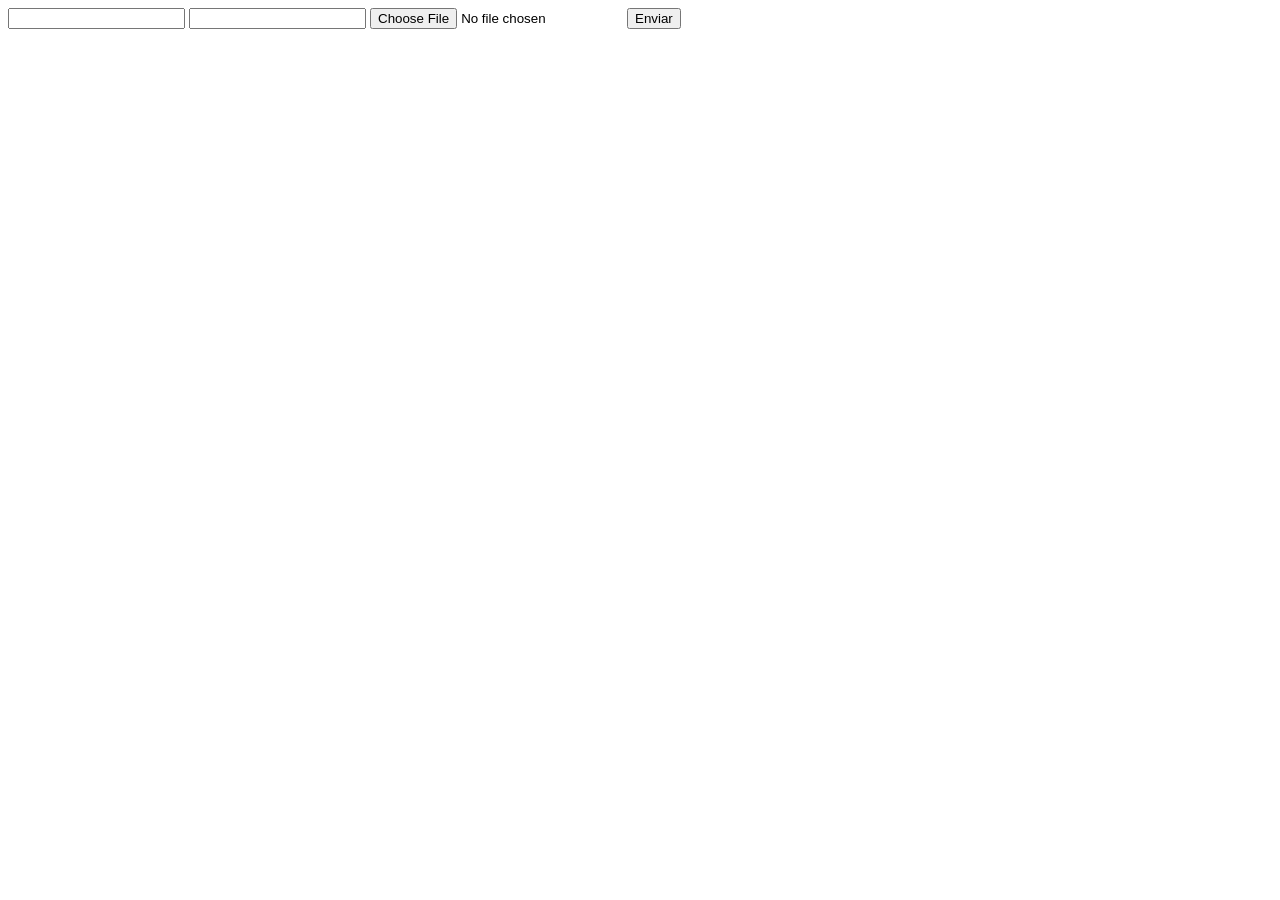
<file: DOCUMENTOS_DE_APOIO/exemplo_de_upload_de_arquivo/public/index.html>
<!DOCTYPE html>
<html lang="en">

<head>
  <meta charset="UTF-8">
  <meta http-equiv="X-UA-Compatible" content="IE=edge">
  <meta name="viewport" content="width=device-width, initial-scale=1.0">
  <title>Upload</title>
</head>

<body>

  <div>
    <input name="nome" id="nome" type="text" />
    <input name="email" id="email" type="url" />
    <input name="foto" id="foto" type="file" />
    <button onclick="enviar()">Enviar</button>
  </div>

  <div id="container"></div>
</body>

</html>

<script>
  function enviar() {
    const formData = new FormData();
    formData.append('foto', foto.files[0])
    formData.append('nome', nome.value)
    formData.append('email', email.value)

    fetch("/usuarios/cadastro", {
      method: "POST",
      body: formData
    })
      .then(res => {
        window.location = "./perfil.html"
      })
      .catch(err => {
        console.log(err);
      })
  }
</script>
</file>
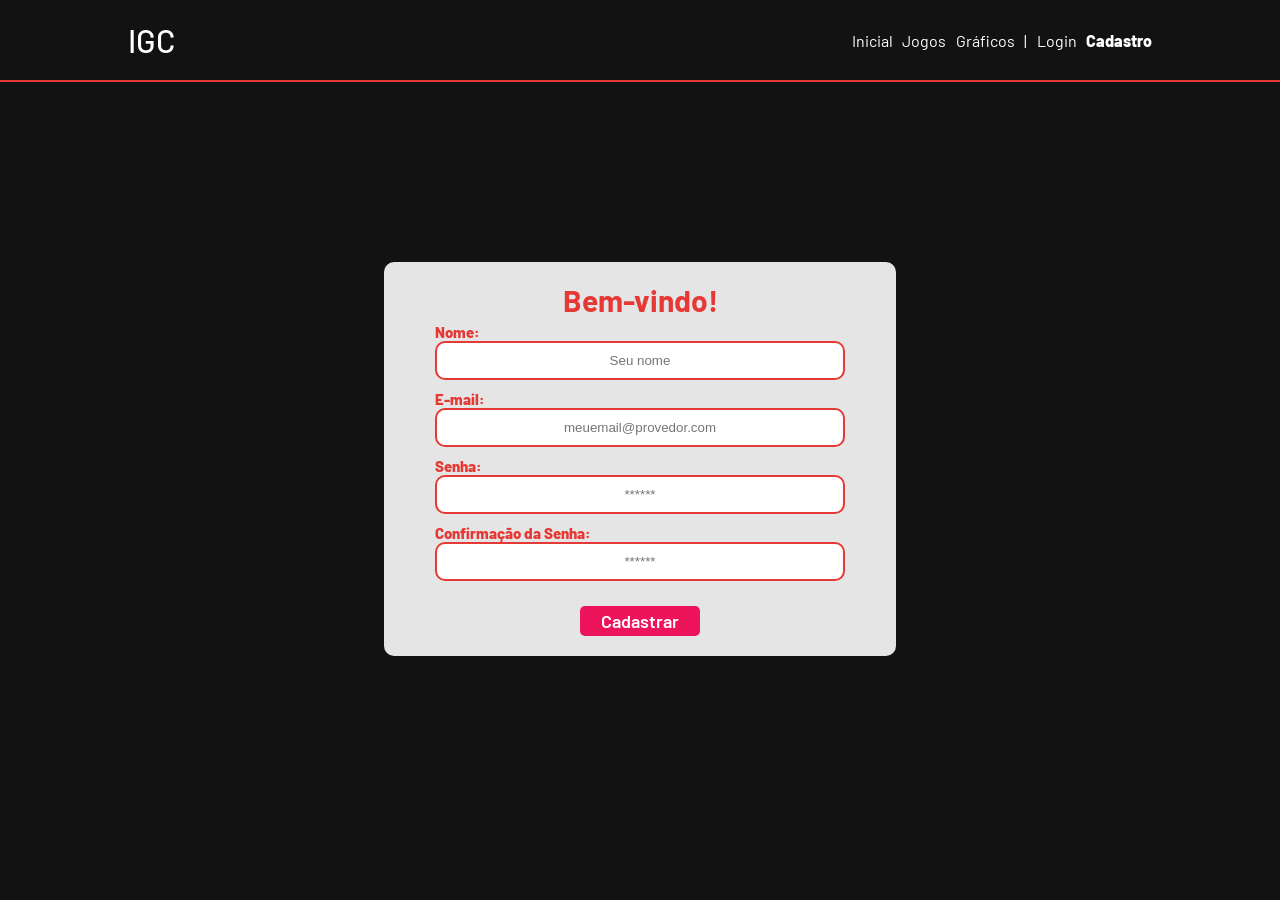
<file: public/cadastro.html>
<!DOCTYPE html>
<html lang="pt-br">

<head>
  <meta charset="UTF-8" />
  <meta http-equiv="X-UA-Compatible" content="IE=edge" />
  <meta name="viewport" content="width=device-width, initial-scale=1.0" />

  <title>AquaTech | Cadastro</title>

  <script src="./js/sessao.js"></script>

  <link rel="stylesheet" href="./css/estilo.css" />
  <link rel="icon" href="./assets/icon/favicon2.ico" />
  <link rel="preconnect" href="https://fonts.gstatic.com" />
</head>

<body onload="listar()">
  <!--header inicio-->
  <div class="header">
    <div class="container">
      <h1 class="titulo">IGC</h1>
      <ul class="navbar">
        <li>
          <a href="index.html">Inicial</a>
        </li>
        <li>
          <a href="simulador.html">Jogos</a>
        </li>
        <li>
          <a href="dashboard.html">Gráficos</a>
        </li>
        <li>|</li>
        <li>
          <a href="login.html">Login</a>
        </li>
        <li class="agora">
          <a href="#">Cadastro</a>
        </li>
      </ul>
    </div>
  </div>
  <!--header fim-->

  <div class="login">
    <div class="alerta_erro">
      <div class="card_erro" id="cardErro">
        <span id="mensagem_erro"></span>
      </div>
    </div>
    <div class="container">
      <div class="card card-cadastro">
        <h2>Bem-vindo!</h2>
        <div class="formulario">
          <!--
                         Para inserir mais um campo, copie uma das inputs abaixo.
                         Assim que inserir vá para o script abaixo.
                     -->
          <div class="campo">
            <span>Nome:</span>
            <input id="nome_input" type="text" placeholder="Seu nome" />
          </div>
          <div class="campo">
            <span>E-mail:</span>
            <input id="email_input" type="text" placeholder="meuemail@provedor.com" />
          </div>
          <div class="campo">
            <span>Senha:</span>
            <input id="senha_input" type="password" placeholder="******" />
          </div>
          <div class="campo">
            <span>Confirmação da Senha:</span>
            <input id="confirmacao_senha_input" type="password" placeholder="******" />
          </div>
          <button class="botao" onclick="cadastrar()">Cadastrar</button>
        </div>
        <div id="div_aguardar" class="loading-div">
          <img src="./assets/circle-loading.gif" id="loading-gif" />
        </div>

        <div id="div_erros_login"></div>
      </div>
    </div>
  </div>

</body>

</html>

<script>

  // Array para armazenar empresas cadastradas para validação de código de ativação 
  let listaEmpresasCadastradas = [];

  function cadastrar() {
    // aguardar();

    //Recupere o valor da nova input pelo nome do id
    // Agora vá para o método fetch logo abaixo
    var nomeVar = nome_input.value;
    var emailVar = email_input.value;
    var senhaVar = senha_input.value;
    var confirmacaoSenhaVar = confirmacao_senha_input.value

    // Verificando se há algum campo em branco
    if (
      nomeVar == "" ||
      emailVar == "" ||
      senhaVar == "" ||
      confirmacaoSenhaVar == ""
    ) {
      cardErro.style.display = "block";
      mensagem_erro.innerHTML =
        "(Mensagem de erro para todos os campos em branco)";

      finalizarAguardar();
      return false;
    } else {
      setInterval(sumirMensagem, 5000);
    }

    // Verificando se o código de ativação é de alguma empresa cadastrada
    for (let i = 0; i < listaEmpresasCadastradas.length; i++) {
      if (listaEmpresasCadastradas[i].codigo_ativacao == codigoVar) {
        idEmpresaVincular = listaEmpresasCadastradas[i].id
        console.log("Código de ativação válido.");
        break;
      } else {
        cardErro.style.display = "block";
        mensagem_erro.innerHTML = "(Mensagem de erro para código inválido)";
        finalizarAguardar();
      }
    }

    // Enviando o valor da nova input
    fetch("/usuarios/cadastrar", {
      method: "POST",
      headers: {
        "Content-Type": "application/json",
      },
      body: JSON.stringify({
        // crie um atributo que recebe o valor recuperado aqui
        // Agora vá para o arquivo routes/usuario.js
        nomeServer: nomeVar,
        emailServer: emailVar,
        senhaServer: senhaVar
      }),
    })
      .then(function (resposta) {
        console.log("resposta: ", resposta);

        if (resposta.ok) {
          cardErro.style.display = "block";

          mensagem_erro.innerHTML =
            "Cadastro realizado com sucesso! Redirecionando para tela de Login...";

          setTimeout(() => {
            window.location = "login.html";
          }, "2000");

          limparFormulario();
          finalizarAguardar();
        } else {
          throw "Houve um erro ao tentar realizar o cadastro!";
        }
      })
      .catch(function (resposta) {
        console.log(`#ERRO: ${resposta}`);
        finalizarAguardar();
      });

    return false;
  }

  // Listando empresas cadastradas 


  function sumirMensagem() {
    cardErro.style.display = "none";
  }
</script>
</file>
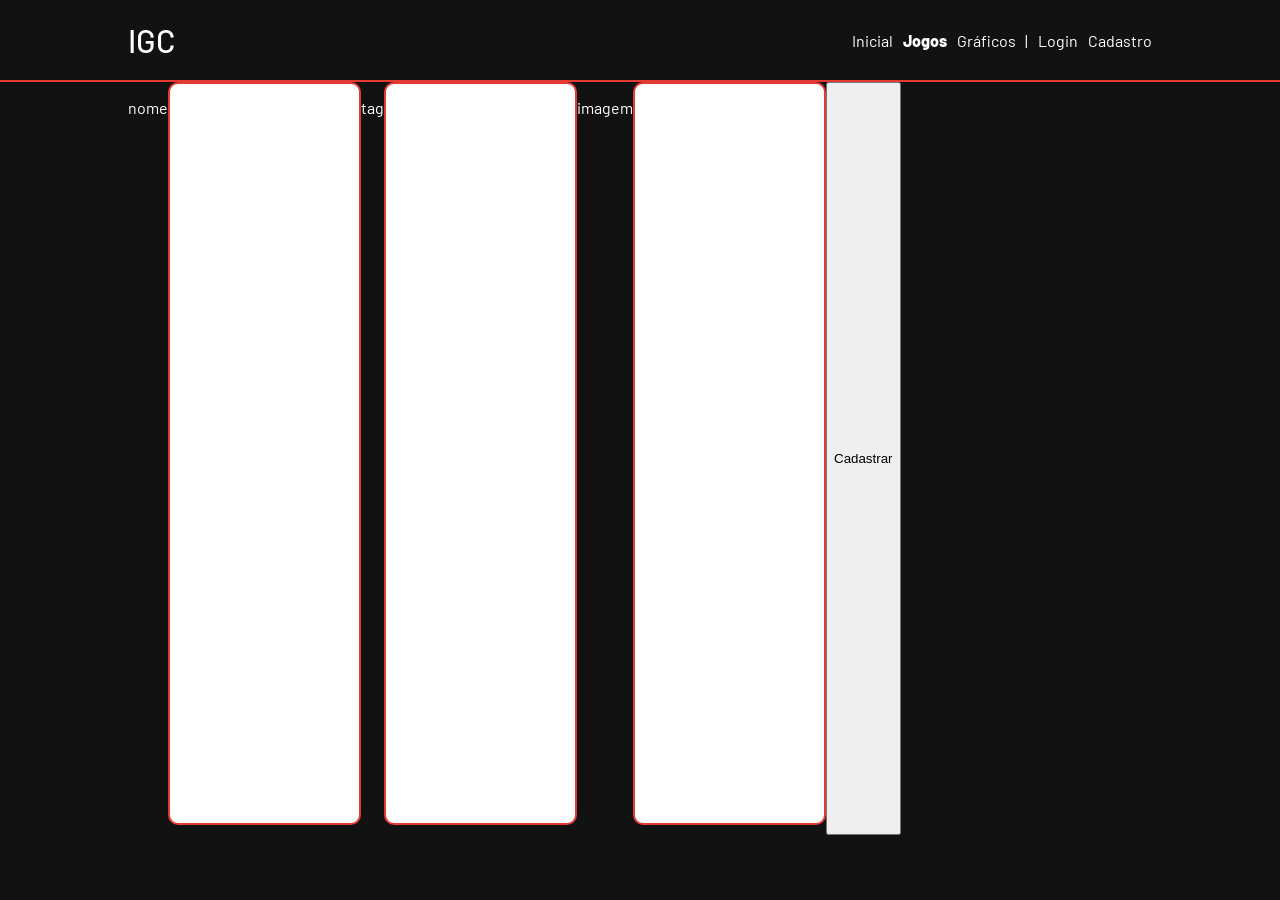
<file: public/criar.html>
<!DOCTYPE html>
<html lang="pt-br">

<head>
    <meta charset="UTF-8">
    <meta http-equiv="X-UA-Compatible" content="IE=edge">
    <meta name="viewport" content="width=device-width, initial-scale=1.0">

    <title>AquaTech | Simulador</title>

    <script src="./js/sessao.js"></script>

    <link rel="stylesheet" href="./css/estilo.css">
    <link rel="icon" href="./assets/icon/favicon2.ico">
    <link rel="preconnect" href="https://fonts.gstatic.com">
</head>

<body>

    <!--header inicio-->
    <div class="header">
        <div class="container">
            <h1 class="titulo">IGC</h1>
            <ul class="navbar">
                <li>
                    <a href="./index.html">Inicial</a>
                </li>
                <li class="agora">Jogos</li>
                <li>
                    <a href="dashboard.html">Gráficos</a>
                </li>
                <li>|</li>
                <li>
                    <a href="./login.html">Login</a>
                </li>
                <li>
                    <a href="./login.html">Cadastro</a>
                </li>
            </ul>
        </div>
    </div>
    <div class="simulador">
        <div class="container">
            <p>nome</p>
            <input type="text" id="nome">
            <p>tag</p>
            <input type="text" id="tags">
            <p>imagem</p>
            <input type="text" id="imagem">
            <button onclick="cadastrar2()">Cadastrar</button>
        </div>
    </div>
</body>

</html>
<script>
    function cadastrar2() {
        var nomeVar = nome.value;
        var tagVar = tags.value;
        var imagemVar = imagem.value;
        var idUsuario = sessionStorage.ID_USUARIO;
        fetch("/jogos/cadastrar2", {
            method: "POST",
            headers: {
                "Content-Type": "application/json"
            },
            body: JSON.stringify({
                nomeServer: nomeVar,
                tagServer: tagVar,
                imagemServer: imagemVar,
                idUsuarioServer: idUsuario
            })
        })
            .then(function (resposta) {
                if (resposta.ok) {

                    alert("Jogo cadastrado com sucesso!");
                } else {
                    alert("Erro ao cadastrar.");
                }
            });
    }
</script>
</file>
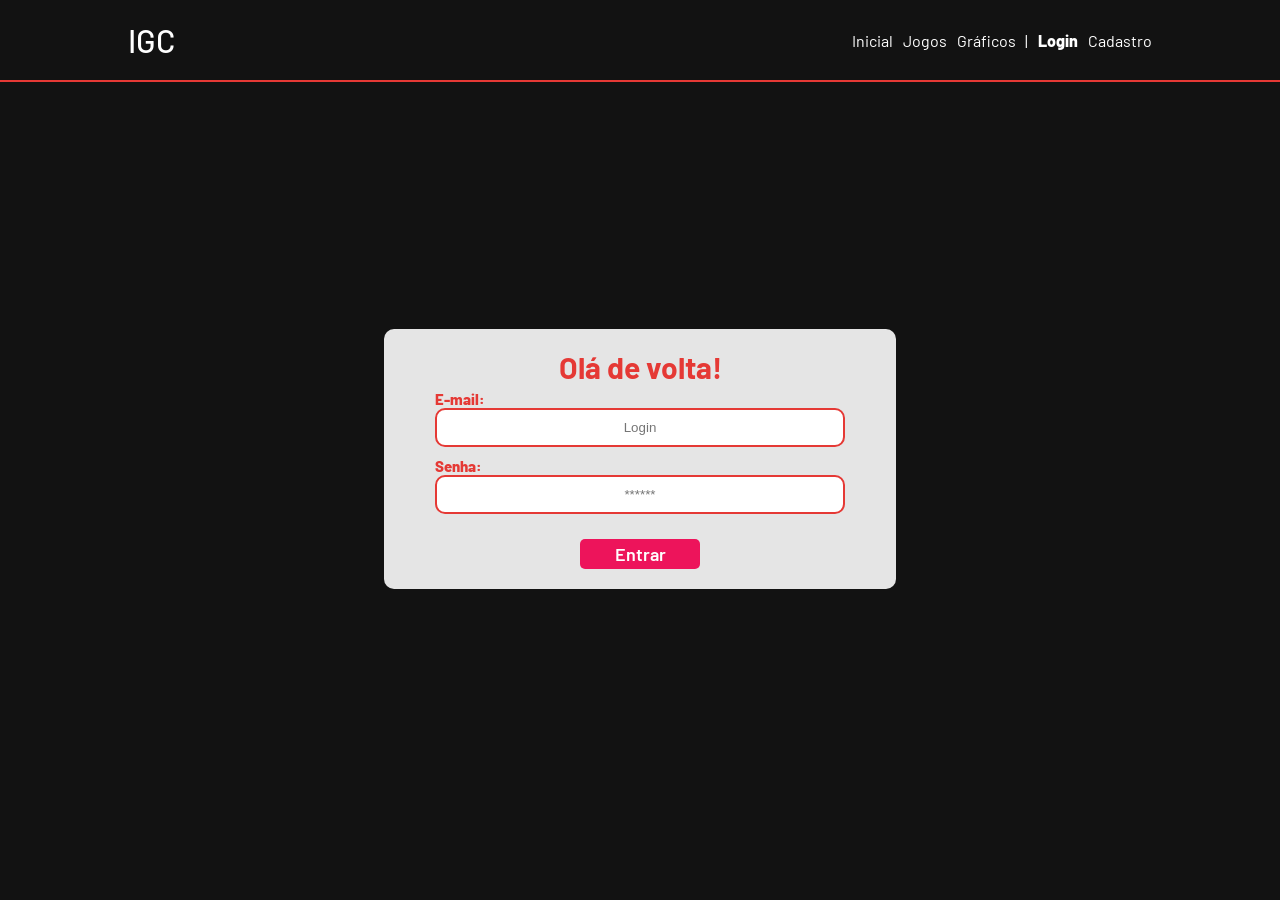
<file: public/login.html>
<!DOCTYPE html>
<html lang="pt-br">

<head>
    <meta charset="UTF-8">
    <meta http-equiv="X-UA-Compatible" content="IE=edge">
    <meta name="viewport" content="width=device-width, initial-scale=1.0">

    <title>AquaTech | Login</title>

    <script src="./js/sessao.js"></script>

    <link rel="stylesheet" href="./css/estilo.css">
    <link rel="icon" href="./assets/icon/favicon2.ico">
    <link rel="preconnect" href="https://fonts.gstatic.com">
</head>

<body>

    <!--Header-->

    <div class="header">
        <div class="container">
            <h1 class="titulo">IGC</h1>
            <ul class="navbar">
                <li>
                    <a href="index.html">Inicial</a>
                </li>
                <li>
                    <a href="simulador.html">Jogos</a>
                </li>
                <li>
                    <a href="dashboard.html">Gráficos</a>
                </li>
                <li>|</li>
                <li class="agora">
                    <a href="#">Login</a>
                </li>
                <li>
                    <a href="cadastro.html">Cadastro</a>
                </li>
            </ul>
        </div>
    </div>


    <div class="login">
        <div class="alerta_erro">
            <div class="card_erro" id="cardErro">
                <span id="mensagem_erro"></span>
            </div>
        </div>
        <div class="container">
            <div class="card card-login">
                <h2>Olá de volta!</h2>
                <div class="formulario">
                    <div class="campo">
                        <span>E-mail:</span>
                        <input id="email_input" type="text" placeholder="Login">
                    </div>
                    <div class="campo">
                        <span>Senha:</span>
                        <input id="senha_input" type="password" placeholder="******">
                    </div>
                    <button class="botao" onclick="entrar()">Entrar</button>
                </div>

                <div id="div_aguardar" class="loading-div">
                    <img src="./assets/circle-loading.gif" id="loading-gif">
                </div>

                <div id="div_erros_login"></div>
            </div>
        </div>
    </div>


</body>

</html>

<script>


        function entrar() {
        aguardar();

        var emailVar = email_input.value;
        var senhaVar = senha_input.value;

        if (emailVar == "" || senhaVar == "") {
            cardErro.style.display = "block"
            mensagem_erro.innerHTML = "(Mensagem de erro para todos os campos em branco)";
            finalizarAguardar();
            return false;
        }
        else {
            setInterval(sumirMensagem, 5000)
        }

        console.log("FORM LOGIN: ", emailVar);
        console.log("FORM SENHA: ", senhaVar);

        fetch("/usuarios/autenticar", {
            method: "POST",
            headers: {
                "Content-Type": "application/json"
            },
            body: JSON.stringify({
                emailServer: emailVar,
                senhaServer: senhaVar
            })
        }).then(function (resposta) {
            console.log("ESTOU NO THEN DO entrar()!")

            if (resposta.ok) {
                console.log(resposta);

                resposta.json().then(json => {
                    console.log(json);
                    console.log(JSON.stringify(json));
                    sessionStorage.EMAIL_USUARIO = json.email;
                    sessionStorage.NOME_USUARIO = json.nome;
                    sessionStorage.ID_USUARIO = json.id;

                    setTimeout(function () {
                        window.location = "index.html";
                    }, 1000); // apenas para exibir o loading

                });

            } else {

                console.log("Houve um erro ao tentar realizar o login!");

                resposta.text().then(texto => {
                    console.error(texto);
                    finalizarAguardar(texto);
                });
            }

        }).catch(function (erro) {
            console.log(erro);
        })

        return false;
    }

    function sumirMensagem() {
        cardErro.style.display = "none"
    }


</script>
</file>
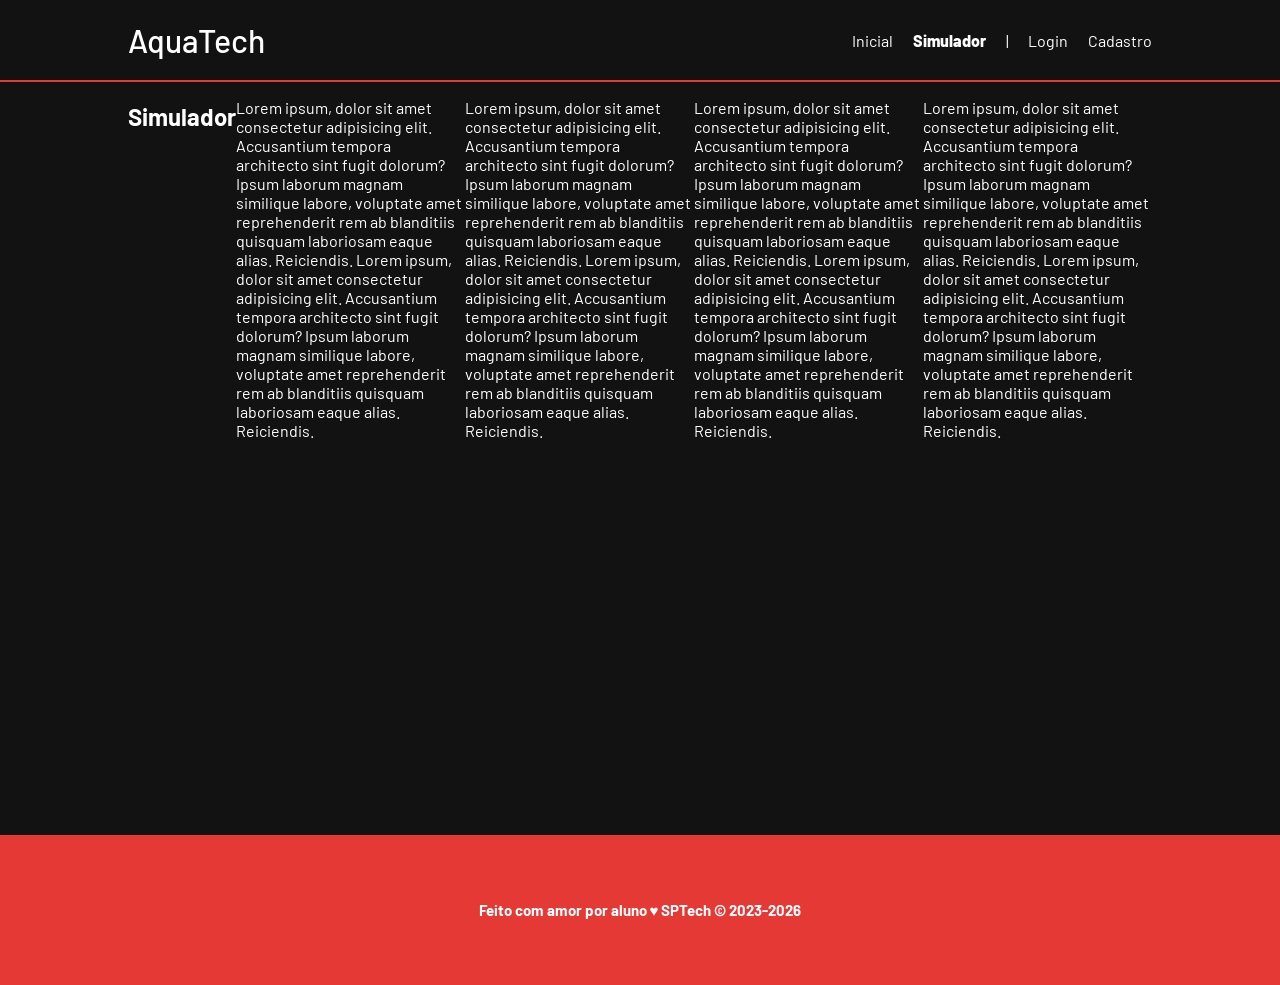
<file: public/simulador.html>
<!DOCTYPE html>
<html lang="pt-br">

<head>
    <meta charset="UTF-8">
    <meta http-equiv="X-UA-Compatible" content="IE=edge">
    <meta name="viewport" content="width=device-width, initial-scale=1.0">

    <title>AquaTech | Simulador</title>

    <script src="./js/sessao.js"></script>

    <link rel="stylesheet" href="./css/estilo.css">
    <link rel="icon" href="./assets/icon/favicon2.ico">
    <link rel="preconnect" href="https://fonts.gstatic.com">
</head>

<body>

    <!--header inicio-->
    <div class="header">
        <div class="container">
            <h1 class="titulo">AquaTech</h1>
            <ul class="navbar">
                <li>
                    <a href="./index.html">Inicial</a>
                </li>
                <li class="agora">Simulador</li>
                <li>|</li>
                <li>
                    <a href="./login.html">Login</a>
                </li>
                <li>
                    <a href="./login.html">Cadastro</a>
                </li>
            </ul>
        </div>
    </div>


    <!-- simulador inicio -->
    <div class="simulador">
        <div class="container">
            <h2>Simulador</h2>
            <p>Lorem ipsum, dolor sit amet consectetur adipisicing elit. Accusantium tempora architecto sint fugit
                dolorum? Ipsum laborum magnam similique labore, voluptate amet reprehenderit rem ab blanditiis quisquam
                laboriosam eaque alias. Reiciendis. Lorem ipsum, dolor sit amet consectetur adipisicing elit.
                Accusantium tempora architecto sint fugit dolorum? Ipsum laborum magnam similique labore, voluptate amet
                reprehenderit rem ab blanditiis quisquam laboriosam eaque alias. Reiciendis.</p>
            <p>Lorem ipsum, dolor sit amet consectetur adipisicing elit. Accusantium tempora architecto sint fugit
                dolorum? Ipsum laborum magnam similique labore, voluptate amet reprehenderit rem ab blanditiis quisquam
                laboriosam eaque alias. Reiciendis. Lorem ipsum, dolor sit amet consectetur adipisicing elit.
                Accusantium tempora architecto sint fugit dolorum? Ipsum laborum magnam similique labore, voluptate amet
                reprehenderit rem ab blanditiis quisquam laboriosam eaque alias. Reiciendis.</p>
            <p>Lorem ipsum, dolor sit amet consectetur adipisicing elit. Accusantium tempora architecto sint fugit
                dolorum? Ipsum laborum magnam similique labore, voluptate amet reprehenderit rem ab blanditiis quisquam
                laboriosam eaque alias. Reiciendis. Lorem ipsum, dolor sit amet consectetur adipisicing elit.
                Accusantium tempora architecto sint fugit dolorum? Ipsum laborum magnam similique labore, voluptate amet
                reprehenderit rem ab blanditiis quisquam laboriosam eaque alias. Reiciendis.</p>
            <p>Lorem ipsum, dolor sit amet consectetur adipisicing elit. Accusantium tempora architecto sint fugit
                dolorum? Ipsum laborum magnam similique labore, voluptate amet reprehenderit rem ab blanditiis quisquam
                laboriosam eaque alias. Reiciendis. Lorem ipsum, dolor sit amet consectetur adipisicing elit.
                Accusantium tempora architecto sint fugit dolorum? Ipsum laborum magnam similique labore, voluptate amet
                reprehenderit rem ab blanditiis quisquam laboriosam eaque alias. Reiciendis.</p>

        </div>
    </div>
    <!-- simulador fim -->

    <!--footer inicio-->
    <div class="footer">
        <div class="container">
            <h4>Feito com amor por aluno &hearts; SPTech &copy; 2023-2026</h4>
        </div>
    </div>
    <!--footer fim-->


</body>

</html>
</file>
<file: public/css/estilo.css>
@import url('https://fonts.googleapis.com/css2?family=Barlow:ital,wght@0,100;0,200;0,300;0,400;0,500;0,600;0,700;0,800;0,900;1,100;1,200;1,300;1,400;1,500;1,600;1,700;1,800;1,900&display=swap');

body {
  margin: 0;
  padding: 0;
  font-family: 'Barlow', 'Segoe UI', Tahoma, Geneva, Verdana, sans-serif;
  background-color: #121212;
}

:root {
  --tamanho-header: 80px;
  --tamanho-banner: calc(100vh - var(--tamanho-header) - var(--tamanho-footer) - 2px);
  --tamanho-simulador: calc(100vh - var(--tamanho-header) - var(--tamanho-footer) - 2px);
  --tamanho-login: calc(100vh - var(--tamanho-header) - var(--tamanho-footer) - 2px);
  --tamanho-footer: 65px;
}

.container {
  display: flex;
  width: 80%;
  margin: auto;
}

.header {
  height: var(--tamanho-header);
  border-bottom: 2px solid #e53935;
}

.header .container {
  justify-content: space-between;
  align-items: center;
  height: 100%;
}

.header a {
  text-decoration: none;
  color: #ffffff;
}

.agora {
  font-weight: 800;
}

.navbar {
  width: 300px;
  display: flex;
  align-items: center;
  justify-content: space-between;
  list-style: none;
  color: #ffffff;
}

.titulo {
  color: #ffffff;
  width: fit-content;
  font-weight: 500;
}

.header h1 {
  margin: 0;
}

/* BANNER */

.banner {
  height: var(--tamanho-banner);
  color: white;
  background-size: cover;
}

.banner .container {
  justify-content: center;
  align-items: center;
  height: 100%;
}

.banner .container p {
  width: 50%;
  margin: 0;
  padding: 0;
  font-size: 36px;
}

.banner .container span {
  font-weight: 800;
}

/* MISSÃO VISÃO VALORES */

.social {
  background-color: #fffbfb;
  display: flex;
}

.social .container {
  justify-content: center;
}

.box img {
  width: 170px;
}

.social .container .boxes {
  display: flex;
  justify-content: space-between;
  width: 100%;
  padding: 30px 0;
}

.social p {
  text-align: center;
}

.box {
  display: flex;
  flex-direction: column;
  align-items: center;
}

/* FOOTER */

.footer {
  background-color: #e53935;
  height: 150px;
  color: #fff;
  display: flex;
  font-size: 15px;
}

.footer .container {
  justify-content: center;
  text-align: center;
}

.footer .container .version {
  font-size: 12px;
}

/* LOGIN */

.login {
  height: var(--tamanho-login);
  background-size: cover;
}

.login .container {
  justify-content: center;
  align-items: center;
  height: 100%;
}

.card {
  width: 50%;
  background-color: #e5e5e5;
  border-radius: 10px;
  display: flex;
  align-items: center;
  justify-content: space-evenly;
  color: #e53935;
  flex-direction: column;
  height: fit-content;
  padding: 20px 0;
}

.card h2 {
  margin: 0;
  font-size: 30px;
}

.formulario {
  display: flex;
  height: 90%;
  width: 80%;
  justify-content: space-around;
  flex-direction: column;
}

.formulario span {
  font-size: 15px;
  font-weight: 800;
}

.formulario input {
  border: 2px solid #e53935;
  text-align: center;
  border-radius: 10px;
  margin: 0;
}

.formulario select {
  border: 2px solid #e53935;
  background-color: white;
  color: gray;
  height: 36px;
  text-align: center;
  border-radius: 10px;
  margin: 0;
}

.campo {
  display: flex;
  flex-direction: column;
  justify-content: start;
  padding: 5px 0;
}

.botao {
  cursor: pointer;
  font-family: "Barlow", sans-serif;
  border: 0;
  border-radius: 5px;
  font-weight: 600;
  font-size: 18px;
  color: #fff;
  background-color: #ED145B;
  width: 120px;
  height: 30px;
  align-self: center;
  margin-top: 20px;
}

.loading-div {
  width: 50px;
  display: none;
}

.loading-div img {
  height: 50px;
  width: 50px;
}

#div_erros_login {
  display: none
}

/* FORMULARIO */

.alerta_erro{
  display: flex;
  justify-content: flex-end;
}

.card_erro {
  display: none;
  background-color: #fff;
  color: black;
  width: 230px;
  position: fixed;
  border-radius: 4px;
  border: #ED145B 3px solid;
  padding: 10px;
  margin-right: 10%;
}

.card_erro #mensagem_erro{
  font-weight: 500;
  font-size: 20px;
}

.formulario .tipo_campo {
  font-size: 20px;
  font-weight: 600 !important;
}

.formulario {
  display: flex;
  flex-direction: column;
}

input {
  margin-bottom: 10px;
  border: 2px solid #e53935;
  padding: 10px;
  text-align: center;
  border-radius: 10px;
}

.btn {
  font-family: "Barlow", sans-serif;
  border: 0;
  border-radius: 5px;
  font-weight: 600;
  font-size: 18px;
  padding: 10px 15px;
  color: white;
  background-color: #ED145B;
  width: 120px;
  align-self: center;
  margin-top: 5px;
}

.loading-div {
  width: 50px;
  margin: auto;
  display: none;
}

.loading-div img {
  height: 50px;
  width: 50px;
}

/* SIMULADOR */

.simulador {
  color: white;
}

.simulador .container {
  height: var(--tamanho-simulador);
}

/* ALERTA */

#alerta {
  position: absolute;
  right: 0;
  bottom: 0;
}

.mensagem-alarme {
  background-color: white;
  border-radius: 5px;
  width: 300px;
  height: 80px;
  margin: 10px;
  padding: 10px 0;
  display: flex;
  justify-content: space-evenly;
  align-items: center;
}

.mensagem-alarme h3 {
  font-size: 14px;
  margin: 0;
}

.mensagem-alarme .informacao {
  width: 66%;
}

.alarme-sino {
  width: 48px;
  height: 48px;
  animation-name: bell;
  animation-duration: 4s;
  background-image: url('https://cdn-icons-png.flaticon.com/512/1157/1157000.png');
  background-size: cover;
  animation-iteration-count: infinite;
}

@keyframes bell {
  0%   {transform: rotate(25deg)}
  25%  {transform: rotate(-25deg)}
  50%  {transform: rotate(25deg)}
  75%  {transform: rotate(-25deg)}
  100% {transform: rotate(25deg)}
}
.colunas{
  flex-direction: column;
  width: 200px;
  height: 400px;
  margin-left: 40px;
}
.kpi{
    width:100%;
    display:flex;
    justify-content:space-between;
    margin:30px 0;
}
.kpi .caixa{
    width:30%;
    background:#1f1f1f;
    border-radius:10px;
    padding:20px;
    text-align:center;
    color:white;
}
.graficos{
    width:100%;
    display:flex;
    justify-content:space-between;
    margin-top:30px;
}
.graficos .caixa{
    width:48%;
    background:#1f1f1f;
    border-radius:10px;
    padding:20px;
}
canvas{
    width:100%;
    height:350px;
}
</file>
